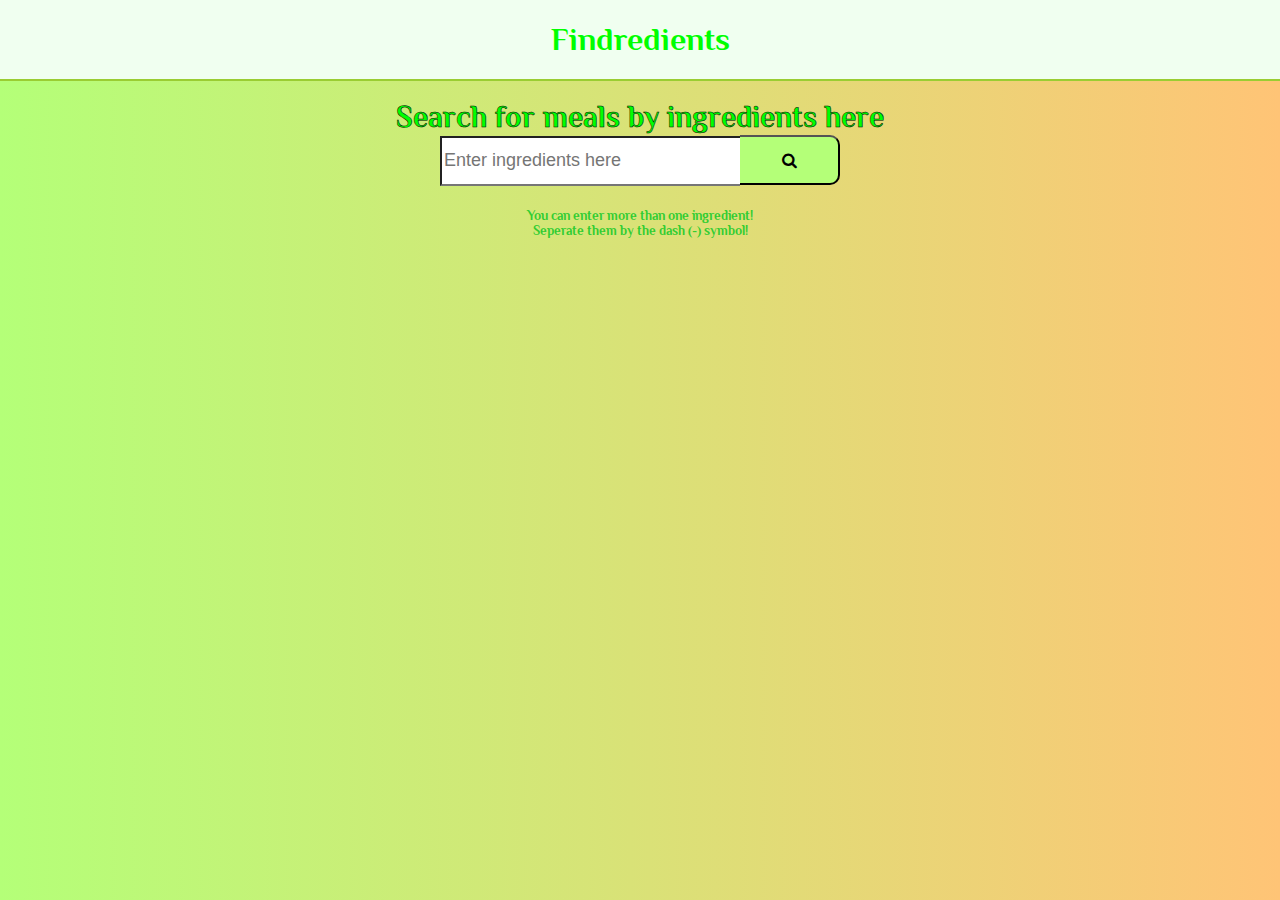
<file: index.html>
<!DOCTYPE>
<html>

    <head>
        <link href="https://fonts.googleapis.com/css2?family=Philosopher:ital,wght@0,400;0,700;1,400;1,700&display=swap" rel="stylesheet">
        <link rel="stylesheet" href="https://cdnjs.cloudflare.com/ajax/libs/font-awesome/4.7.0/css/font-awesome.min.css">
        <link href="des.css" rel="stylesheet" type="text/css">
    </head>

    <body>

        <header>
            <h1>Findredients</h1>
        </header>

        <div class="search-header">
            <label for="search">
                <h3>Search for meals by ingredients here</h3>
                <input type="text" name="search" id="search" placeholder="Enter ingredients here"><span><button onclick="search()" <i class="fa fa-search"></i></button></span></input>
            </label>
            <h5>You can enter more than one ingredient! <br/>
                Seperate them by the dash (-) symbol!
            </h5>
        </div>

        <div class="container">
            <div id="res" class="results">

            </div>
        </div>
        <script src="logic.js"></script>
    </body>

</html>
</file>
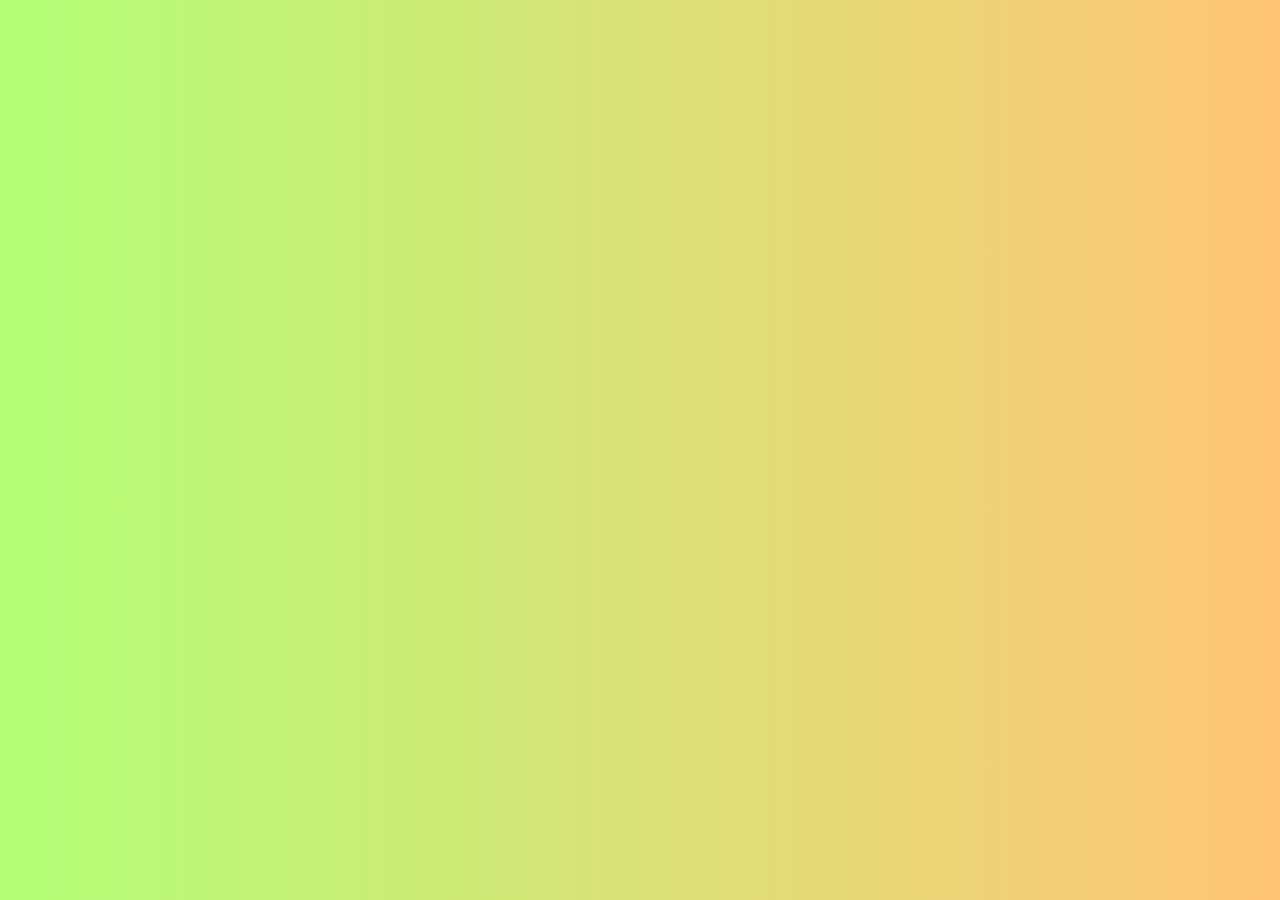
<file: moreInfo.html>
<!DOCTYPE>
<html>
    <head>
        <link href="https://fonts.googleapis.com/css2?family=Philosopher:ital,wght@0,400;0,700;1,400;1,700&display=swap" rel="stylesheet">
        <link href="des2.css" rel="stylesheet" type="text/css">
    </head>

    <body>

        

        <script src="logic2.js"></script>
    </body>
</html>
</file>
<file: des.css>
body{
    background: linear-gradient(90deg, rgba(180,255,120,1) 0%, rgba(255,196,118,1) 100%);
    font-family: 'Philosopher',sans-serif;
    padding: 0;
    margin: 0;
}

header{
    box-sizing: border-box;
    width: 100%;
    position: fixed;
    background-color: honeydew;
    border-bottom: 2px solid yellowgreen;
    margin: 0 auto;
    top: 0px;
    z-index: 1000;
}

h1{
    text-align: center;
    color: lime;
}

img{
    display: block;
    margin-left: auto;
    margin-right: auto;
    border: 7px solid white;
    box-shadow: 5px 5px gray;
    transform: rotate(-10deg);
    width:312px;
    height: 231;
    transition: ease-out 0.5s;
}

img:hover{
    transform:scale(1.2);
    transition:all 0.5s;
}

h2{
    margin-top: 4px;
    margin-left: 5px;
    float: left;
}

h3{
    color: lime;
    margin-bottom: 1px;
    font-size: 30px;
    -webkit-text-stroke: 0.5px black;
}

h5{
    color: limegreen;
}


button{
    border-left: none;
    border-top-right-radius: 10px;
    border-bottom-right-radius: 10px;
    background-color: rgba(180,255,120,1);
    width: 100px;
    height: 50px;
    font-size: 16px;
    cursor: pointer;
}

input{
    border-right: none;
    width: 300px;
    height: 50px;
    font-size: large;
    
}

.container{
    width: 100%;
}

.results{
    display: grid;
    grid-template-columns: repeat(2,550px);
    grid-auto-flow: row;
    justify-content: center;
    row-gap: 15px;
    
}

.search-header{
    box-sizing: border-box;
    text-align: center;
    margin-bottom: 20;
    margin-top: 100px;
}

.imageItem{
    width: 100%;
    height: 100%;
    background: linear-gradient(90deg, rgba(16,56,3,1) 0%, rgba(16,56,3,1) 0%, rgba(173,255,47,1) 100%);
    padding: 8px;
    justify-self: center;
}


.infoItem{
    position: relative;
    width: 100%;
    justify-self: start;
    border: 4px solid greenyellow ;
    border-left: none;
    padding-left: 10px;
}

.summary{
   clear: both;
   margin-left: 5px;
   font-size: larger;
}

.summary:empty{
    width: 90%;
    height: 150px;
    background: linear-gradient(to right, #eeeeee 8%, #dddddd 18%, #eeeeee 33%);
    animation: 1s infinite linear;
    animation-name: load;
}

@keyframes load{
  0% {
  background-position: -30vw 0;
}
100% {
  background-position: 60vw 0;
}
}

.more{
    position:absolute;
    bottom:0;
    right:0;
    float: right;
    margin: 10px;
}

a{
    font-size: 20px;
    color: green;
    text-decoration: none;
}

a:hover{
    color: blue;
}
</file>
<file: des2.css>
body{
    background: linear-gradient(90deg, rgba(180,255,120,1) 0%, rgba(255,196,118,1) 100%);
    font-family: 'Philosopher',sans-serif;
}

img{
    border: 7px solid white;
    box-shadow: 5px 5px gray;
}

.mainImg-div{
    width: 100%;
    text-align: center;
}

.similar{
    display: flex;
    flex-direction: row;
    flex-wrap: nowrap;
    overflow: auto;
}

.similar-item{
    margin-left: 15px;
    margin-right: 15px;
    text-align: center;
    cursor: pointer;
    transition: ease 0.5s;
}

.similar-item:hover{
    background-color: silver;
    transform: scale(1.05);
}

.similar-item img{
    width: 100px;
    height: 100px;
}

p{
    font-size: large;
}

li{
    font-size: larger;
    margin: 15px auto;
}

.steps{
    list-style-image:url('icon.png');
}

h5,h2{
    margin: 10px auto;
    text-align: center;
}

.gen-div{
    border: 2px solid darkorange;
    border-radius: 3%;
    margin-top: 3%;
    padding: 1%;
}

a{
    color: green;
    text-decoration: none;
}

a:hover{
    color: blue;
}
</file>
